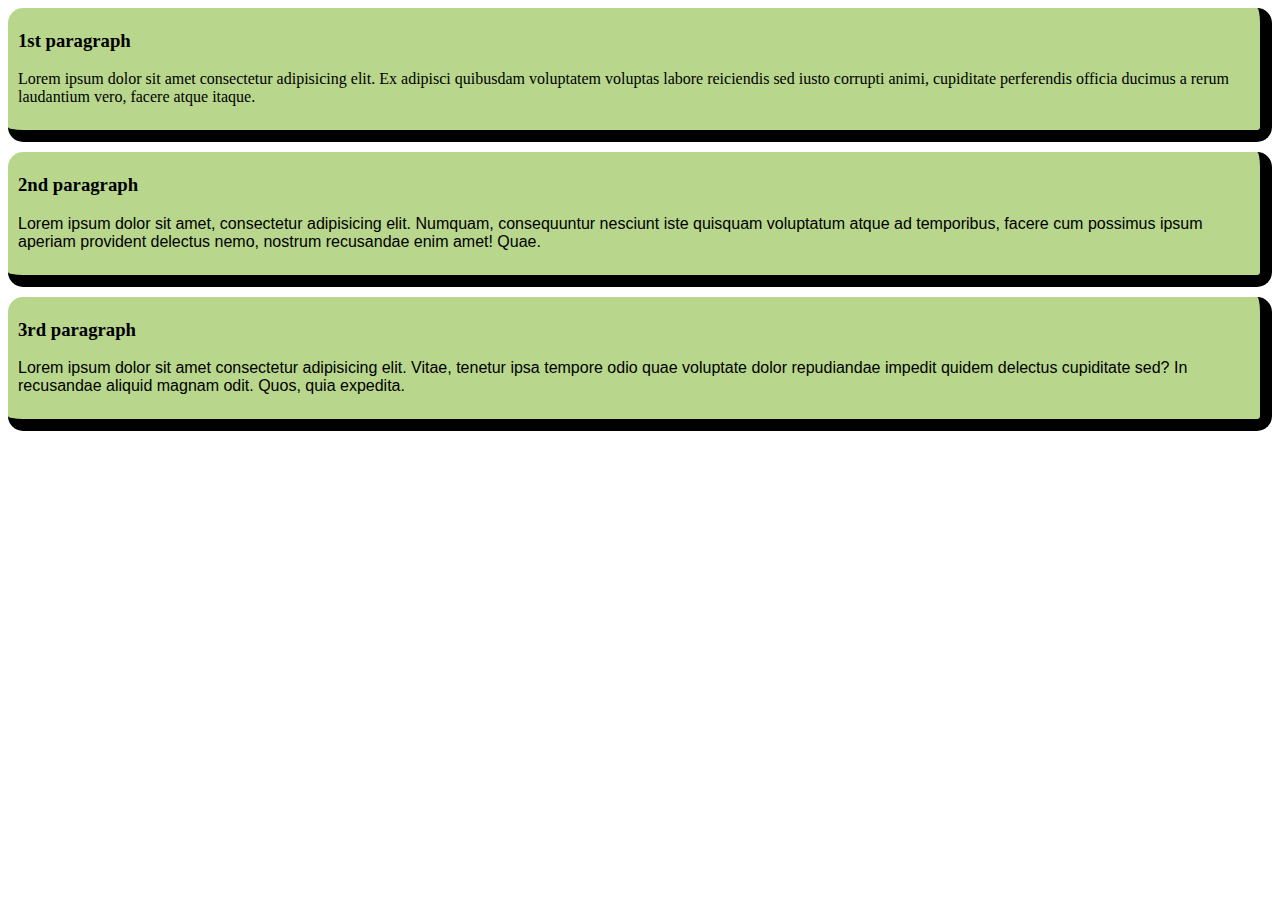
<file: assets/css/blogs.html>
<!DOCTYPE html>
<html lang="en">
<head>
    <meta charset="UTF-8">
    <meta name="viewport" content="width=device-width, initial-scale=1.0">
    <title>Document</title>
    <style> 
        .blog{
            background-color: rgb(185, 214, 141);
           border: 12px solid; color: black;
            border-radius: 15px;
            border-left: 12px;
            border-top: 30px;
            border-right: 10spx;
            padding: 3px 10px 8px;
            margin-bottom: 10px; 
        }
    </style>
</head>
<body>
    <div class="blog">
        <h3>1st paragraph</h3>
        <p id= "p1">Lorem ipsum dolor sit amet consectetur adipisicing elit. Ex adipisci quibusdam voluptatem voluptas labore reiciendis sed iusto corrupti animi, cupiditate perferendis officia ducimus a rerum laudantium vero, facere atque itaque.</p>
    </div>

    <div class="blog" >
        <h3>2nd paragraph</h3>
        <p style="font-family: 'Segoe UI', Tahoma, Geneva, Verdana, sans-serif;">Lorem ipsum dolor sit amet, consectetur adipisicing elit. Numquam, consequuntur nesciunt iste quisquam voluptatum atque ad temporibus, facere cum possimus ipsum aperiam provident delectus nemo, nostrum recusandae enim amet! Quae.</p>

    </div>
    <div class="blog">
        <h3>3rd paragraph</h3>
        <p style="font-family: 'Lucida Sans', 'Lucida Sans Regular', 'Lucida Grande', 'Lucida Sans Unicode', Geneva, Verdana, sans-serif;">Lorem ipsum dolor sit amet consectetur adipisicing elit. Vitae, tenetur ipsa tempore odio quae voluptate dolor repudiandae impedit quidem delectus cupiditate sed? In recusandae aliquid magnam odit. Quos, quia expedita.</p>
    </div>
</body>
</html>
</file>
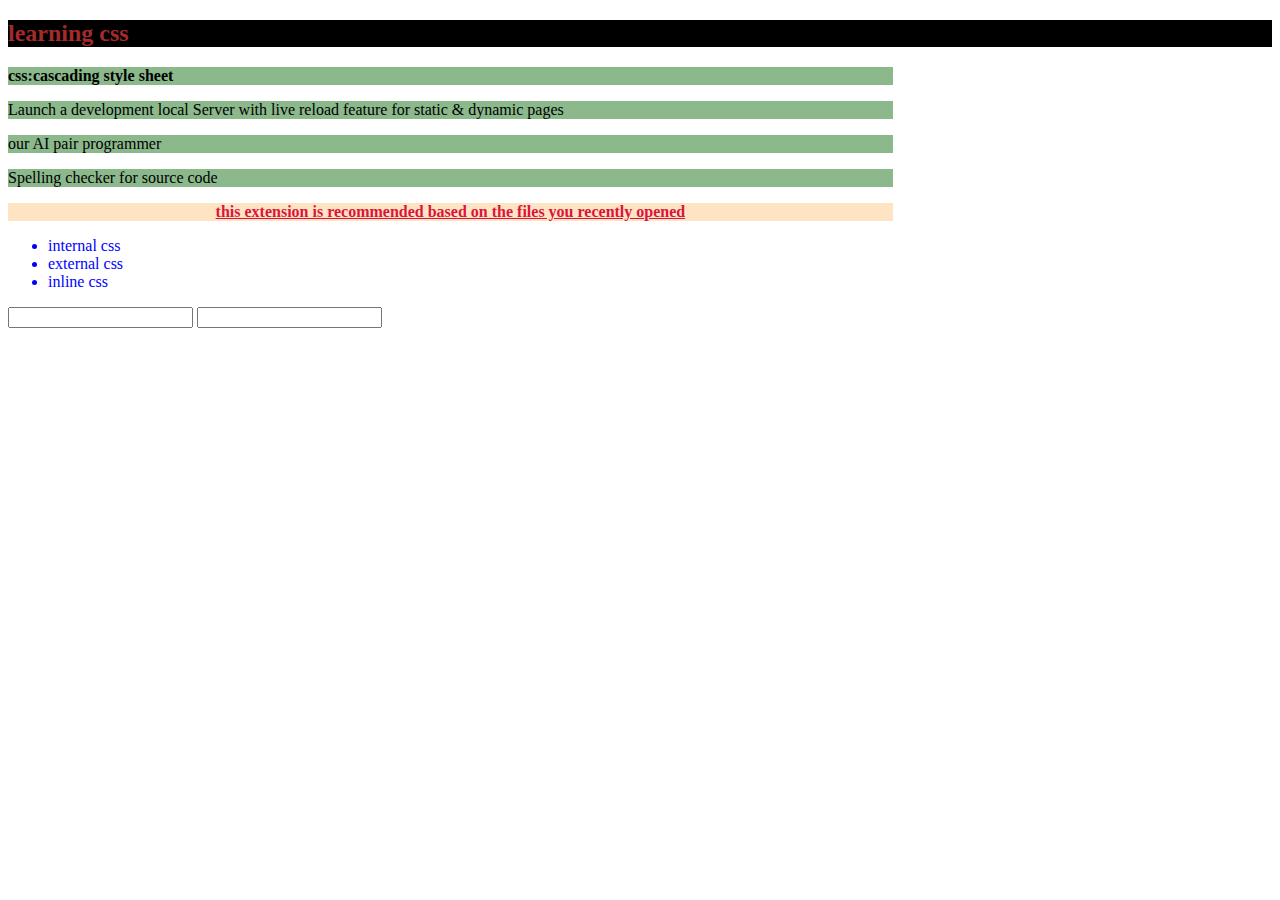
<file: assets/css/color.html>
<!DOCTYPE html>
<html lang="en">
<head>
    <meta charset="UTF-8">
    <meta name="viewport" content="width=device-width, initial-scale=1.0">
    <title>about css</title>
<style>
    #x {
        color: crimson; background-color: bisque;
        text-align: center; text-decoration:underline; text: shadow 80px; text-rendering: optimizeSpeed;
        font-weight: bold  ;
    }
li {
    color: blue;
}
p{
    background-color: rgba(0, 100, 0, 0.451);
    width: 70%;
}
input[ type="password"]
{color: green;}
</style>

</head>
<body>
    <h2 style="color: brown; background-color: black;" >learning css</h2>
    <p><b>css:cascading style sheet</b>
    <p>Launch a development local Server with live reload feature for static & dynamic pages</p>
    <p>our AI pair programmer</p>
    <p>Spelling checker for source code</p>
    <p  id="x">this extension is recommended based on the files you recently opened</p>
    <ul>
        <li>internal css</li>
        <li>external css</li>
        <li>inline css </li>

    </ul>
    <form action="">
<input type="text">
<input type="password">

    </form>
</body>
</html>
</file>
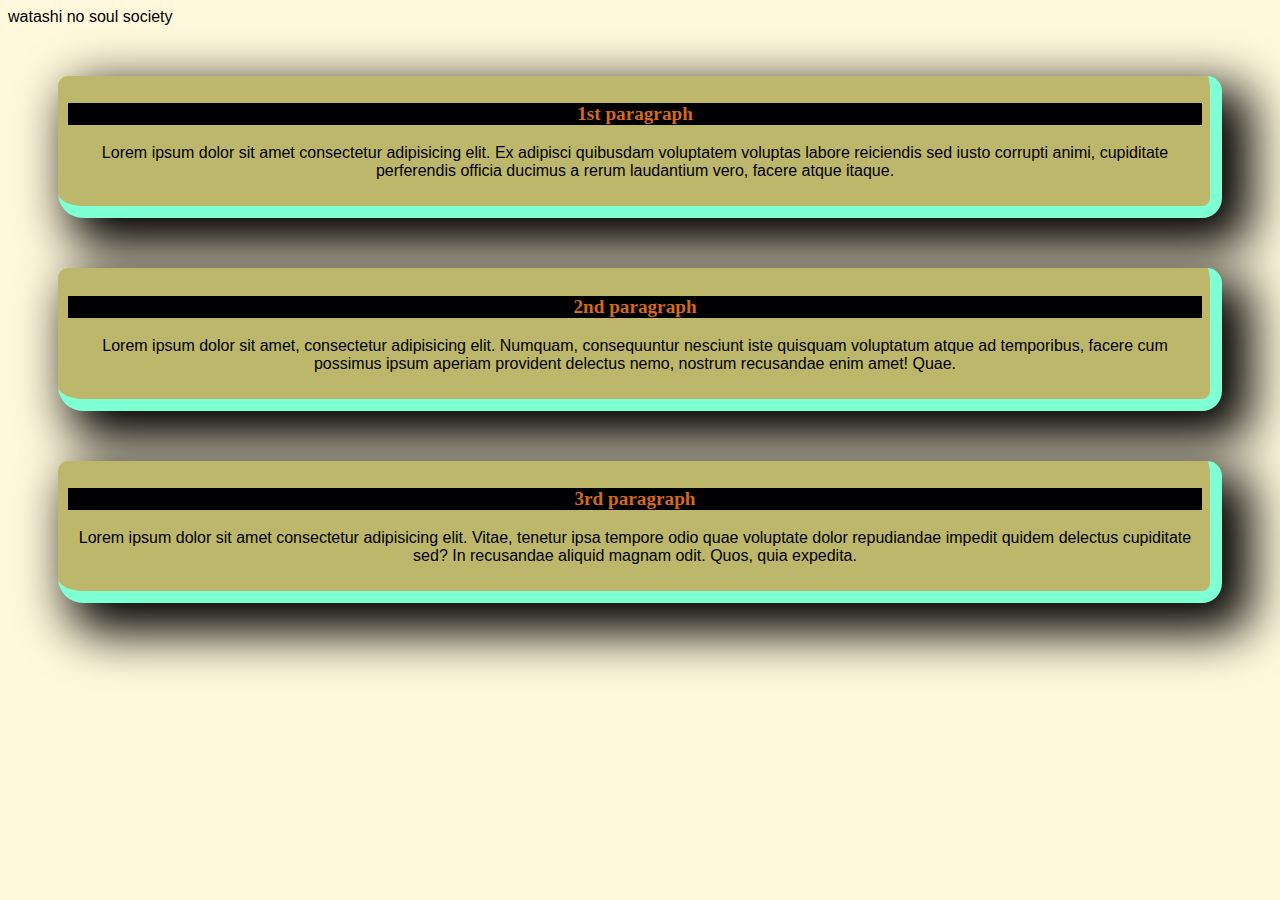
<file: assets/css/external.html>
<!DOCTYPE html>
<html lang="en">
<head>
    <meta charset="UTF-8">
    <meta name="viewport" content="width=device-width, initial-scale=1.0">
    <title>Document</title>
    <style> 
        .blog{
            background-color: rgb(185, 214, 141);
           border: 12px solid; color:darkgreen;
            border-radius: 15px;
            border-left: 12px;
            border-top: 30px;
            border-right: 10spx;
            padding: 3px 10px 8px;
            margin-bottom: 10px;
        }
    </style>
    <link rel="stylesheet" href="styles/blogs.css">
</head>
<body>
    <header class="header" style="font-family: Verdana, Geneva, Tahoma, sans-serif;"> watashi no soul society</header>
    <div class="blog">
        <h3>1st paragraph</h3>
        <p id="p1">Lorem ipsum dolor sit amet consectetur adipisicing elit. Ex adipisci quibusdam voluptatem voluptas labore reiciendis sed iusto corrupti animi, cupiditate perferendis officia ducimus a rerum laudantium vero, facere atque itaque.</p>
    </div>

    <div class="blog" >
        <h3>2nd paragraph</h3>
        <p style="font-family: 'Segoe UI', Tahoma, Geneva, Verdana, sans-serif;">Lorem ipsum dolor sit amet, consectetur adipisicing elit. Numquam, consequuntur nesciunt iste quisquam voluptatum atque ad temporibus, facere cum possimus ipsum aperiam provident delectus nemo, nostrum recusandae enim amet! Quae.</p>

    </div>
    <div class="blog">
        <h3>3rd paragraph</h3>
        <p style="font-family: 'Lucida Sans', 'Lucida Sans Regular', 'Lucida Grande', 'Lucida Sans Unicode', Geneva, Verdana, sans-serif;">Lorem ipsum dolor sit amet consectetur adipisicing elit. Vitae, tenetur ipsa tempore odio quae voluptate dolor repudiandae impedit quidem delectus cupiditate sed? In recusandae aliquid magnam odit. Quos, quia expedita.</p>
    </div>
</body>
</html>
</file>
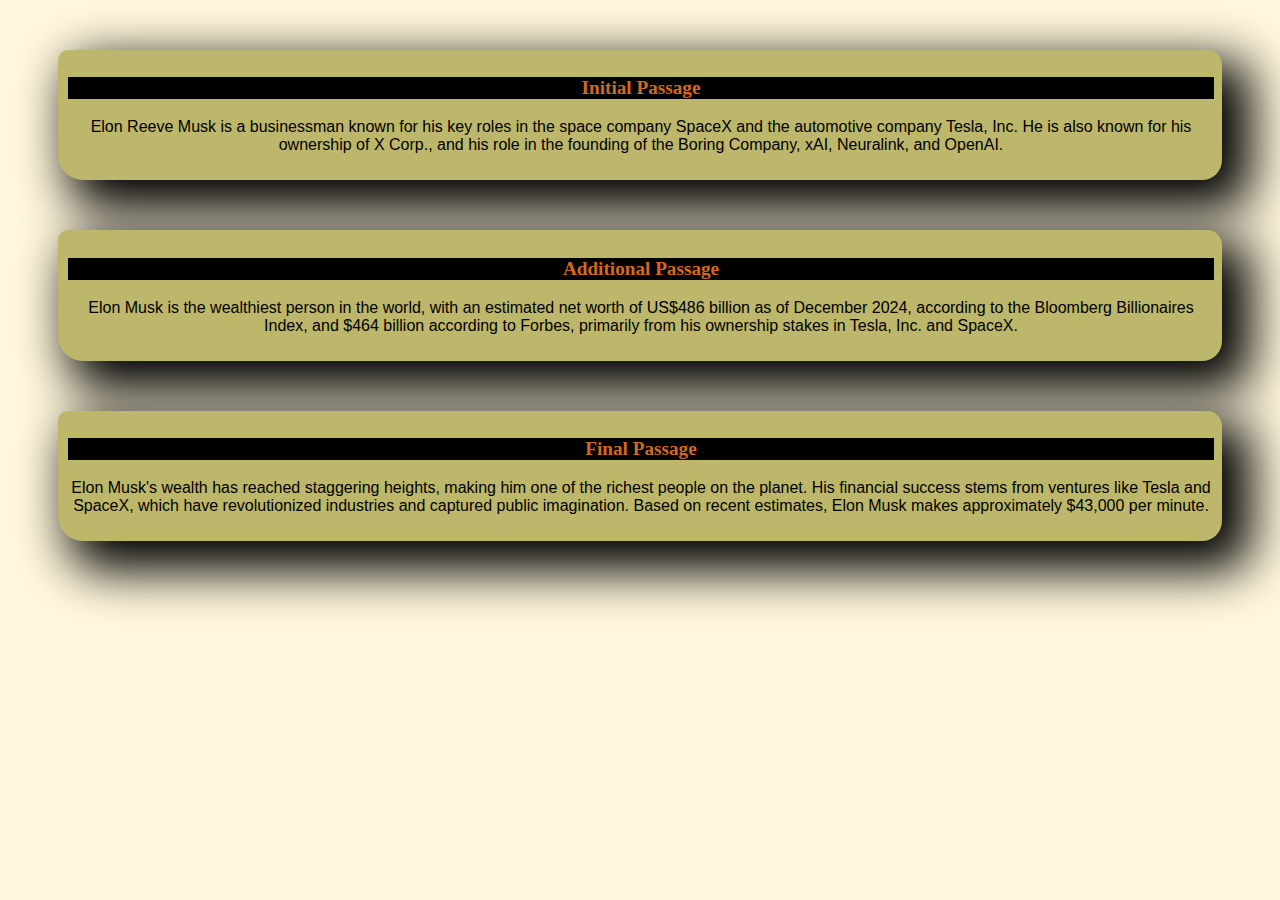
<file: assets/css/styles/bb.html>
<!DOCTYPE html>
<html lang="en">
<head>
    <meta charset="UTF-8">
    <meta name="viewport" content="width=device-width, initial-scale=1.0">
    <title>Document</title>
    <link rel="stylesheet" type="text/css" href="blogs.css" />
</head>
<body>
    <div class="blog">
        <h3>
            Initial Passage
        </h3>
        <p>
            Elon Reeve Musk is a businessman known for his key roles in the space company SpaceX and the automotive company Tesla, Inc. He is also known for his ownership of X Corp., and his role in the founding of the Boring Company, xAI, Neuralink, and OpenAI.
        </p>
    </div>
    <div class="blog">
        <h3>Additional Passage</h3>
        <p>
            Elon Musk is the wealthiest person in the world, with an estimated net worth of US$486 billion as of December 2024, according to the Bloomberg Billionaires Index, and $464 billion according to Forbes, primarily from his ownership stakes in Tesla, Inc. and SpaceX.
        </p>
    </div>
    <div class="blog">
        <h3>
            Final Passage
        </h3>
        <p>
            Elon Musk's wealth has reached staggering heights, making him one of the richest people on the planet. His financial success stems from ventures like Tesla and SpaceX, which have revolutionized industries and captured public imagination. Based on recent estimates, Elon Musk makes approximately $43,000 per minute.
        </p>
    </div>
    
</body>
</html>
</file>
<file: assets/css/styles/blogs.css>
h3{
    color: chocolate; 
    font-family: cursive;
    font-size: larger;
    font-size: larger;
    background-color: black ;
    background-size: 10%;
    text-align: center;
}
p{
    font-family: Verdana, Geneva, Tahoma, sans-serif;
    text-align: center;
    font-size:medium;
    
    
}
.blog{
    margin: 50px;
    box-shadow: 20px 20px 50px 10px; color: black;
    border-radius: 10px 15px 20px 25px;
    background-color: darkkhaki;
    border-color: aquamarine;
    padding: 8px 8px 10px 10px;
}

body{
    background-color: cornsilk;
}
</file>
